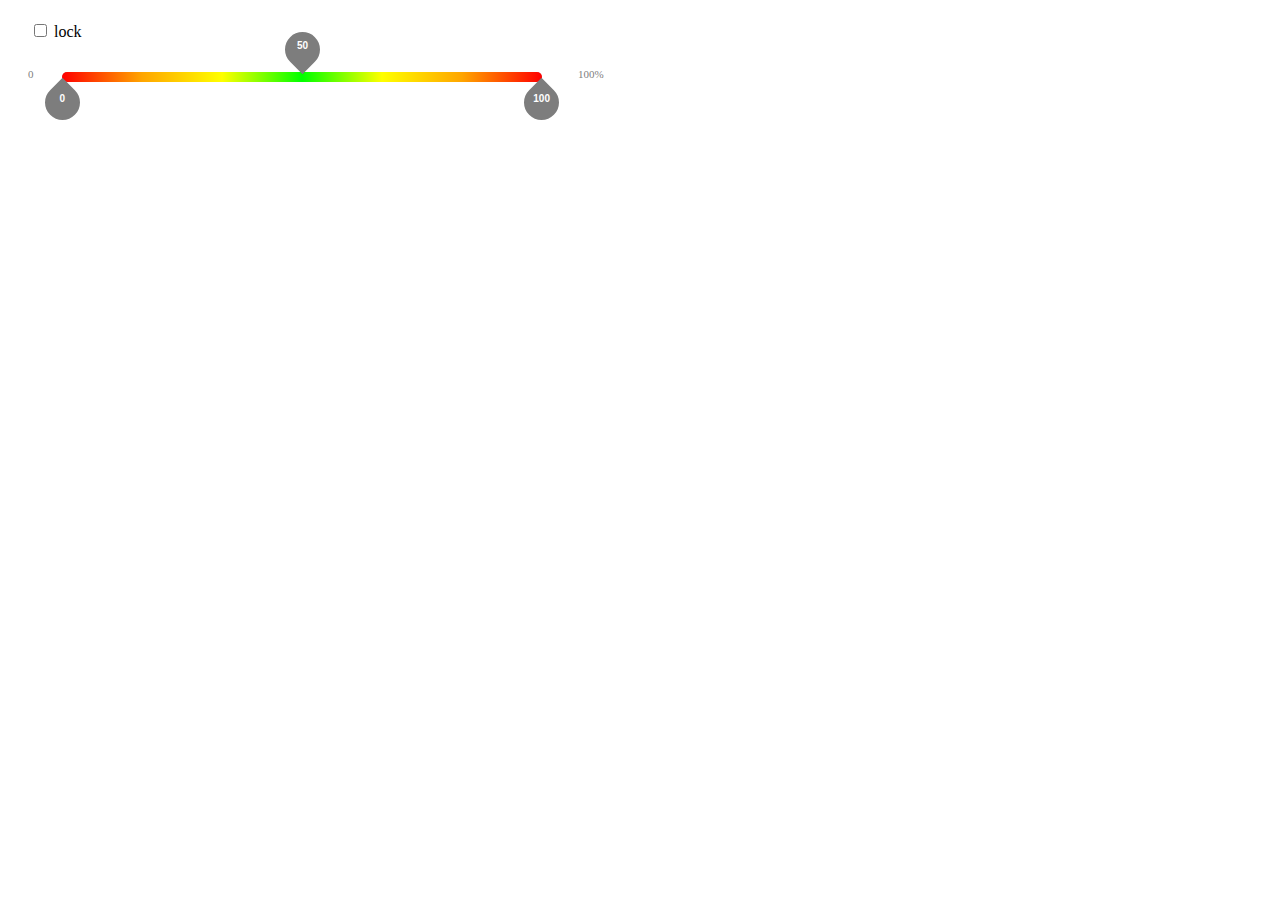
<file: three-head-slider/index.html>
<!DOCTYPE html>
<html>
  <head>
    <title>Three Head Slider</title>
  </head>
  <script defer src="./slider3.js"></script>
  <body>
    <div style="display: flex; justify-content: center">
      <three-head-slider
        width="100vw"
        min="0"
        max="100"
        uom="%"
      ></three-head-slider>
    </div>
  </body>
</html>
</file>
